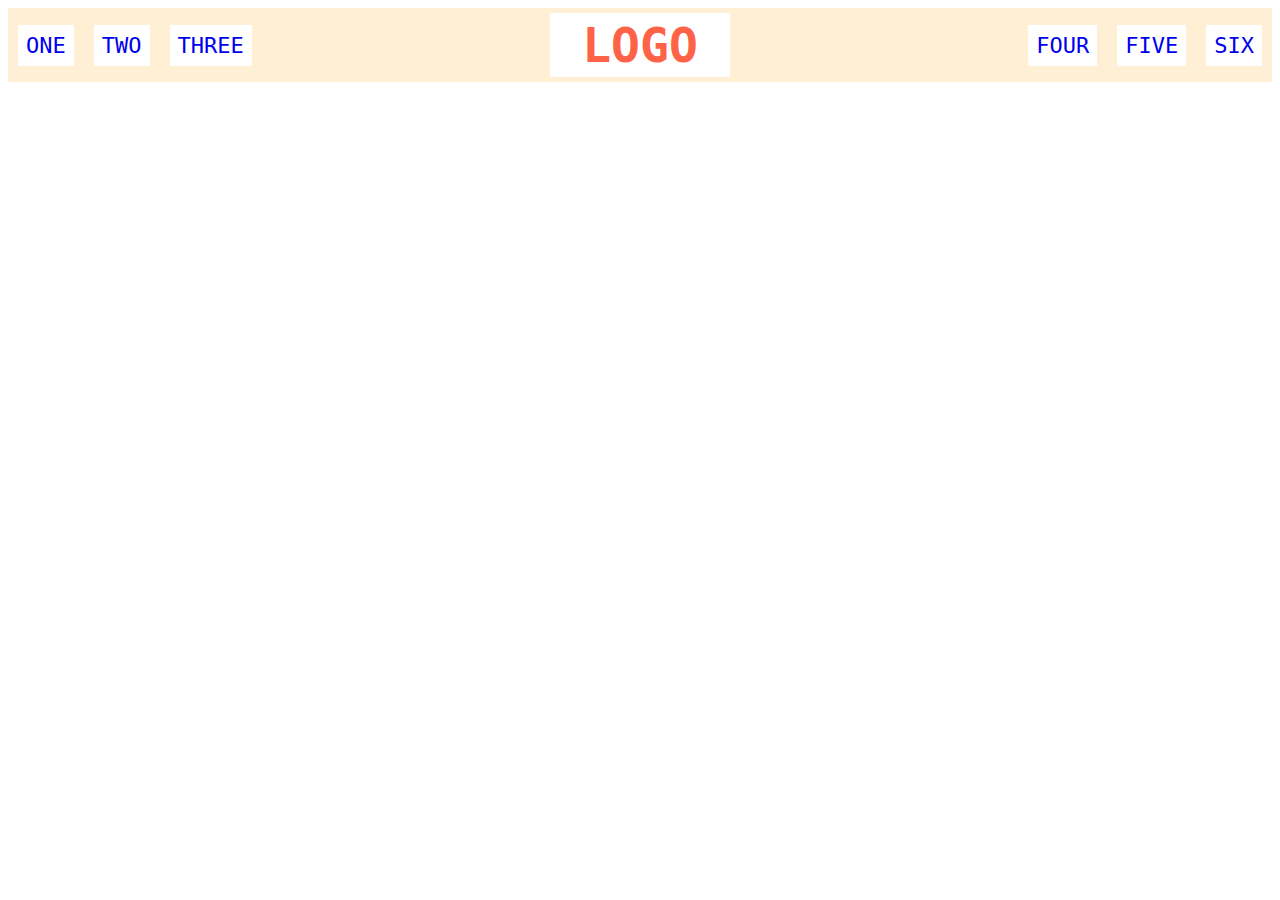
<file: flex/02-flex-header/index.html>
<!DOCTYPE html>
<html lang="en">
<head>
  <meta charset="UTF-8">
  <meta http-equiv="X-UA-Compatible" content="IE=edge">
  <meta name="viewport" content="width=device-width, initial-scale=1.0">
  <title>Flex Header</title>
  <link rel="stylesheet" href="style.css">
</head>
<body>


  <div class="header">
    <div class="left-links">
      <ul>
        <li><a href="#">ONE</a></li>
        <li><a href="#">TWO</a></li>
        <li><a href="#">THREE</a></li>
      </ul>
    </div>

    <div class="logo">
      LOGO
    </div>
    
    <div class="right-links">
      <ul>
        <li><a href="#">FOUR</a></li>
        <li><a href="#">FIVE</a></li>
        <li><a href="#">SIX</a></li>
      </ul>
    </div>
  </div>
</body>
</html>
</file>
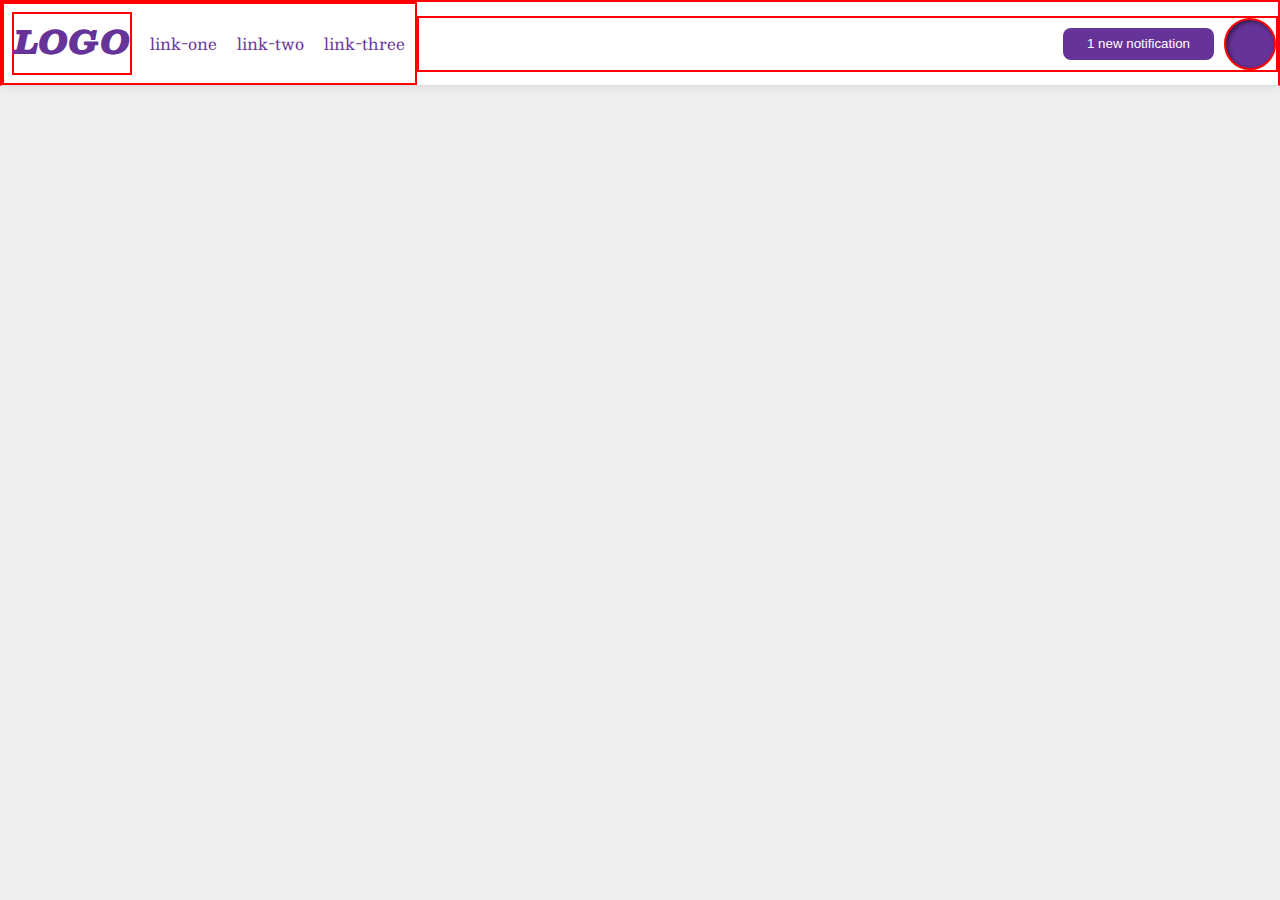
<file: flex/03-flex-header-2/index.html>
<!DOCTYPE html>
<html lang="en">
<head>
  <meta charset="UTF-8">
  <meta http-equiv="X-UA-Compatible" content="IE=edge">
  <meta name="viewport" content="width=device-width, initial-scale=1.0">
  <title>Flex Header 2</title>
  <link rel="stylesheet" href="style.css">
</head>
<body>


  <div class="header">
    <div class="left">
      <div class="logo">
        LOGO
      </div>

      <ul class="links">
        <li><a href="google.com">link-one</a></li>
        <li><a href="google.com">link-two</a></li>
        <li><a href="google.com">link-three</a></li>
      </ul>
    </div>


    <div class="right">
      <button class="notifications">
        1 new notification
      </button>

      <div class="profile-image"></div>
    </div>
  </div>
</body>
</html>
</file>
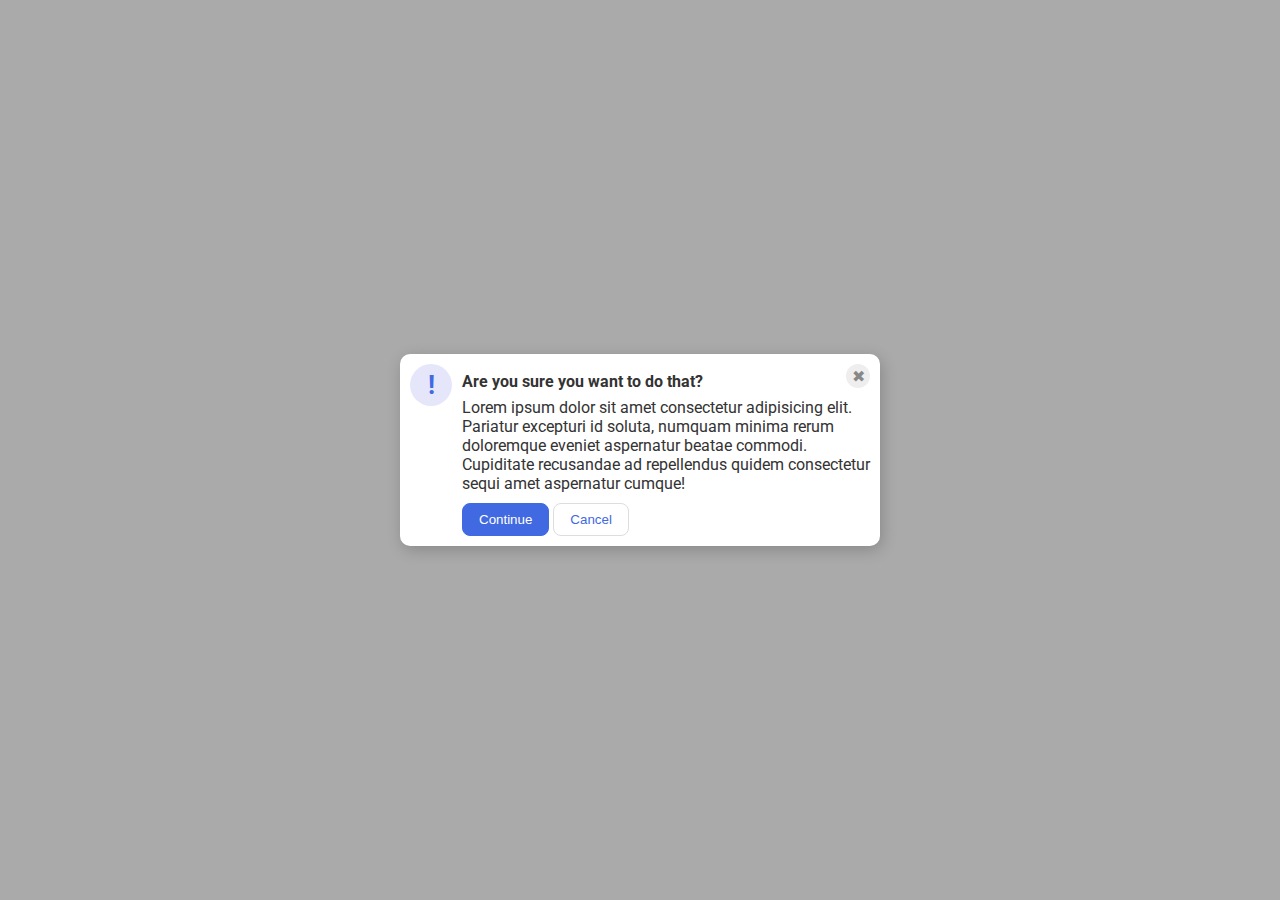
<file: flex/05-flex-modal/index.html>
<!DOCTYPE html>
<html lang="en">
<head>
  <meta charset="UTF-8">
  <meta http-equiv="X-UA-Compatible" content="IE=edge">
  <meta name="viewport" content="width=device-width, initial-scale=1.0">
  <link rel="stylesheet" href="style.css">
  <title>Modal</title>
</head>
<body>
  <div class="modal">
    <div class="icon-cont">
      <div class="icon">!</div>
    </div>

    <div class="text-cont">
      <div class="header-cont">
        <div class="header">Are you sure you want to do that?</div>
        <div class="close-button">✖</div>
      </div>


      <div class="text">Lorem ipsum dolor sit amet consectetur adipisicing elit. Pariatur excepturi id soluta, numquam minima rerum doloremque eveniet aspernatur beatae commodi. Cupiditate recusandae ad repellendus quidem consectetur sequi amet aspernatur cumque!</div>

      <div class="btn-cont">
        <button class="continue">Continue</button>
        <button class="cancel">Cancel</button>
      </div>
    </div>
  </div>
</body>
</html>
</file>
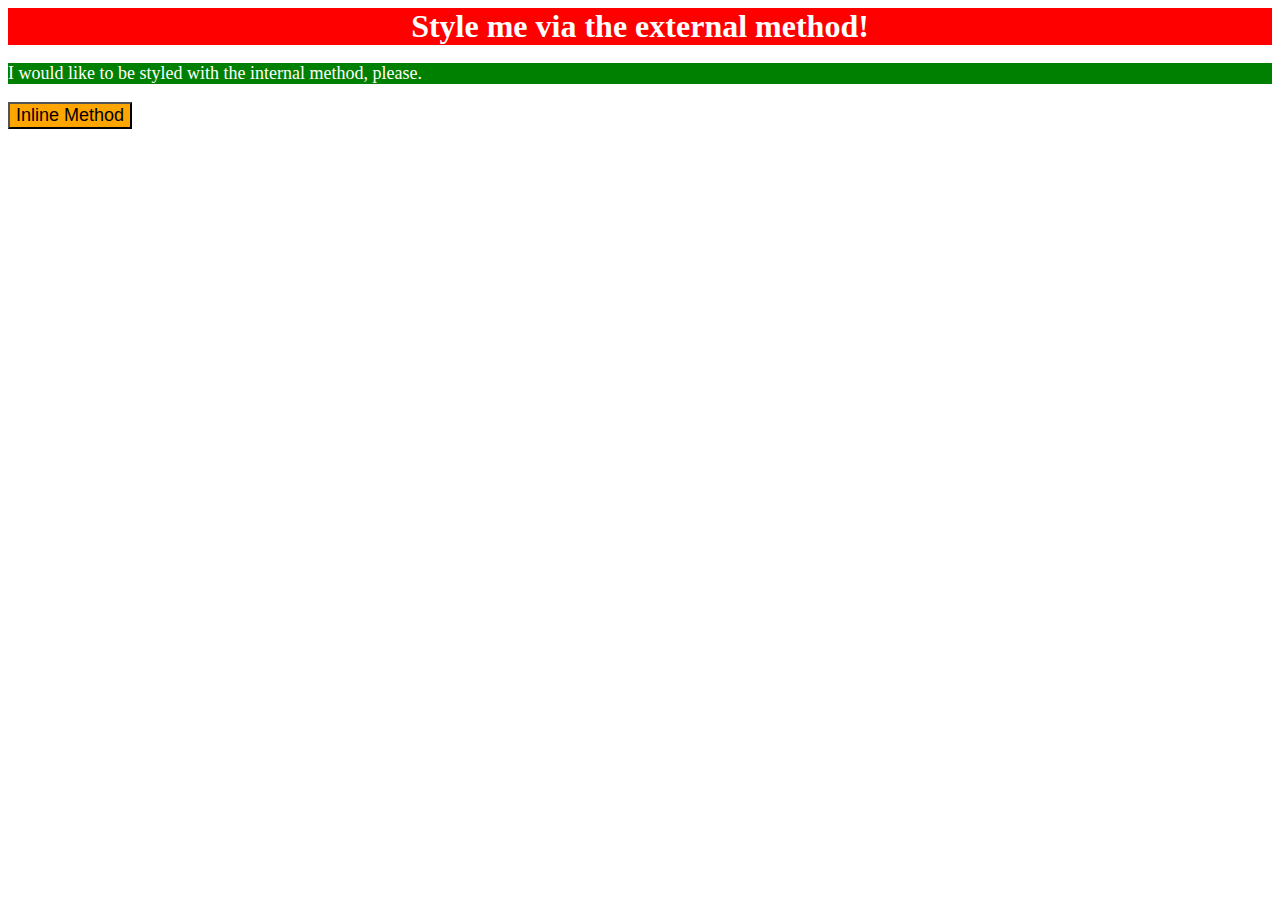
<file: foundations/01-css-methods/index.html>
<!DOCTYPE html>
<html lang="en">
  <head>


    <meta charset="UTF-8">
    <meta http-equiv="X-UA-Compatible" content="IE=edge">
    <meta name="viewport" content="width=device-width, initial-scale=1.0">
    <title>Methods for Adding CSS</title>
    <link href="./style.css" rel="stylesheet">

    <style>
      p {
        background-color: green;
        color: white;
        font-size: 18px;
      }

    </style>

  </head>


  <body>


    <div>Style me via the external method!</div>
    <p>I would like to be styled with the internal method, please.</p>
    <button style="background-color: orange; font-size: 18px;">Inline Method</button>


  </body>
</html>
</file>
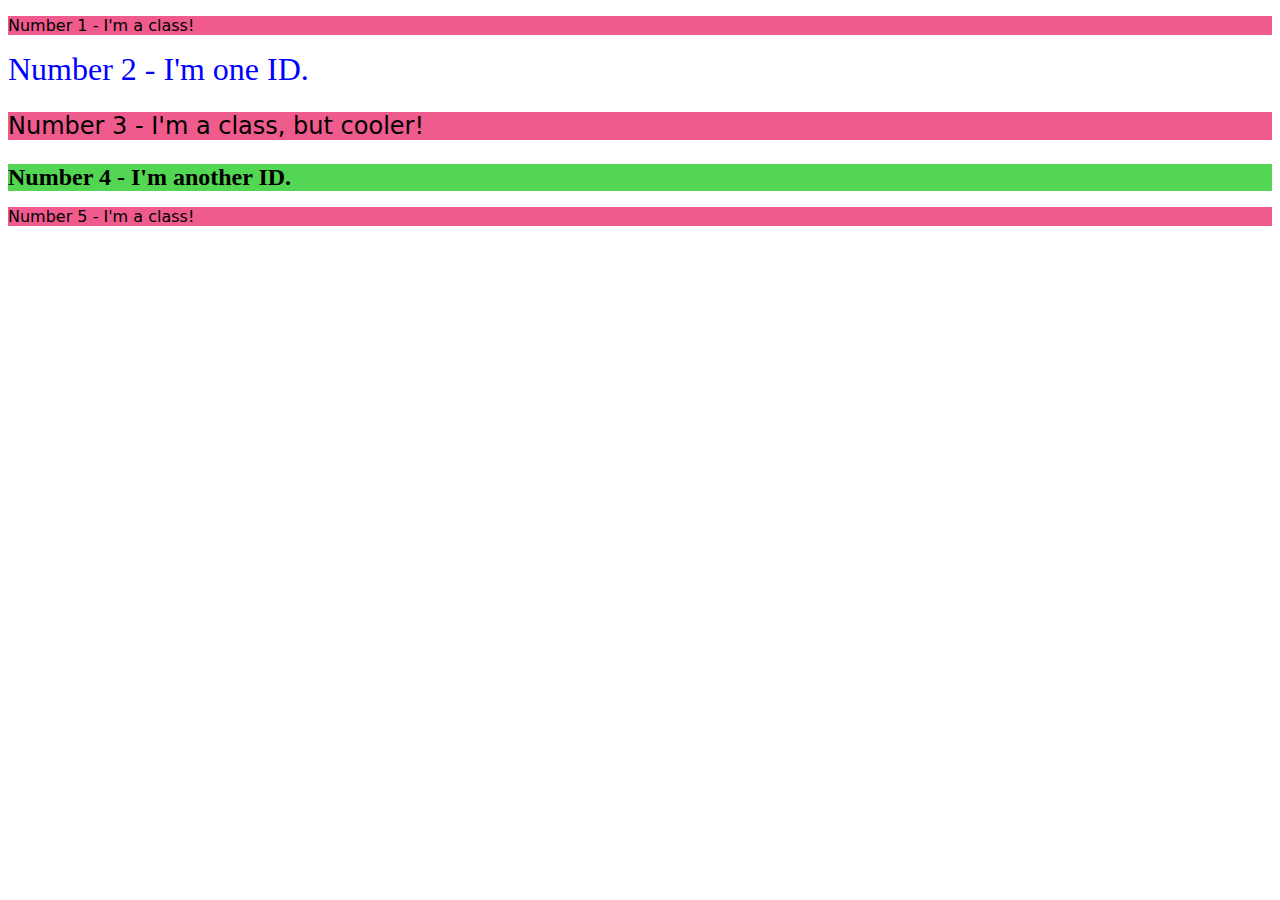
<file: foundations/02-class-id-selectors/index.html>
<!DOCTYPE html>
<html lang="en">
<head>
  <meta charset="UTF-8">
  <meta http-equiv="X-UA-Compatible" content="IE=edge">
  <meta name="viewport" content="width=device-width, initial-scale=1.0">
  <title>Class and ID Selectors</title>
  <link rel="stylesheet" href="style.css">
</head>
<body>
  <p class="class">Number 1 - I'm a class!</p>
  <div id="one">Number 2 - I'm one ID.</div>
  <p class="class cooler">Number 3 - I'm a class, but cooler!</p>
  <div id="two">Number 4 - I'm another ID.</div>
  <p class="class">Number 5 - I'm a class!</p>
</body>
</html>
</file>
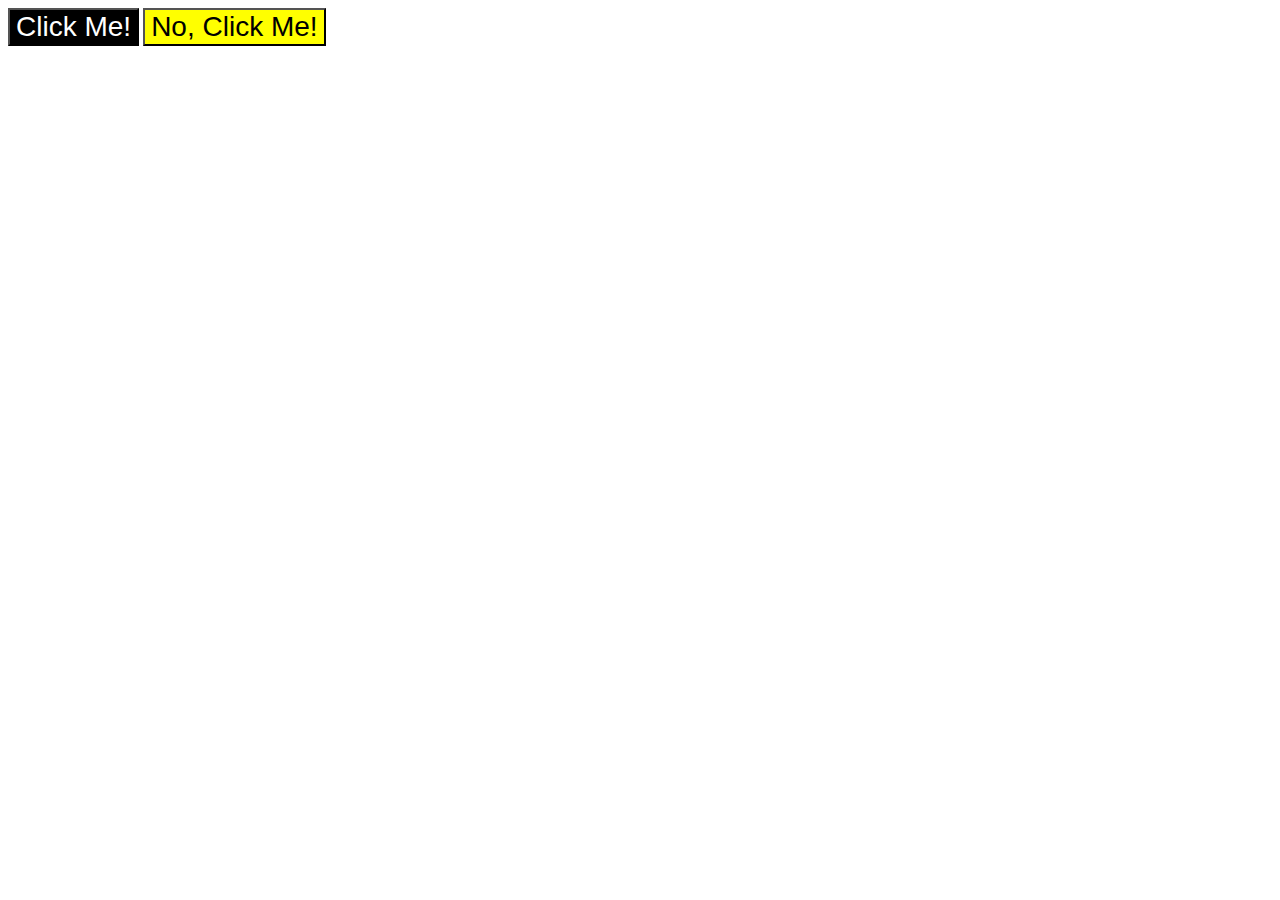
<file: foundations/03-grouping-selectors/index.html>
<!DOCTYPE html>
<html lang="en">
<head>
  <meta charset="UTF-8">
  <meta http-equiv="X-UA-Compatible" content="IE=edge">
  <meta name="viewport" content="width=device-width, initial-scale=1.0">
  <title>Grouping Selectors</title>
  <link rel="stylesheet" href="style.css">
</head>
<body>
  <button class="button one">Click Me!</button>
  <button class="button two">No, Click Me!</button>
</body>
</html>
</file>
<file: flex/02-flex-header/style.css>
.header  {
  font-family: monospace;
  background: papayawhip;
  display: flex;
  justify-content: space-between;
  align-items: center;
}

.logo {
  font-size: 48px;
  font-weight: 900;
  color: tomato;
  background: white;
  padding: 4px 32px;
  margin: 5px 0px;
}

ul {
  /* this removes the dots on the list items*/
  list-style-type: none;
  display: flex;
  padding: 0%;
}

li {
  margin: 10px;
}

a {
  font-size: 22px;
  background: white;
  padding: 8px;
  /* this removes the line under the links */
  text-decoration: none;
}

.right-links {
  display: flex;
  justify-items: flex-end;
  }
</file>
<file: flex/03-flex-header-2/style.css>
/* this is some magical font-importing.  
you'll learn about it later. */
@import url('https://fonts.googleapis.com/css2?family=Besley:ital,wght@0,400;1,900&display=swap');

body {
  margin: 0;
  background: #eee;
  font-family: Besley, serif;
}

.header {
  background: white;
  border-bottom: 1px solid #ddd;
  box-shadow: 0 0 8px rgba(0,0,0,.1);
  display: flex;
  align-items: center;
}

.profile-image {
  background: rebeccapurple;
  box-shadow: inset 2px 2px 4px rgba(0,0,0,.5);
  border-radius: 50%;
  width: 48px;
  height:  48px;
  display: flex;
  justify-self: flex-end;
}

.logo {
  color: rebeccapurple;
  font-size: 32px;
  font-weight: 900;
  font-style: italic;
  margin: 8px;
}

button {
  border: none;
  border-radius: 8px;
  background: rebeccapurple;
  color: white;
  padding: 8px 24px;
}

a {
  /* this removes the line under our links */
  text-decoration: none;
  color: rebeccapurple;
}

ul {
  list-style-type: none;
  padding: 0%;
  display: flex;
}

li {
  margin: 10px;
}


.notifications {
  margin: 10px;
}

.left {
  display: flex;
}

.right {
  display: flex;
  flex: 1;
  justify-content: flex-end;
}

div {
  border: red solid 2px;
}
</file>
<file: flex/05-flex-modal/style.css>
@import url('https://fonts.googleapis.com/css2?family=Roboto:wght@400;700&display=swap');

html, body {
  height: 100%;
}

body {
  font-family: Roboto, sans-serif;
  margin: 0;
  background: #aaa;
  color: #333;
  /* I'll give you this one for free lol */
  display: flex;
  align-items: center;
  justify-content: center;
}

.modal {
  background: white;
  width: 480px;
  border-radius: 10px;
  box-shadow: 2px 4px 16px rgba(0,0,0,.2);
  /* OWN*/
  display: flex;
}

.icon {
  color: royalblue;
  font-size: 26px;
  font-weight: 700;
  background: lavender;
  width: 42px;
  height: 42px;
  border-radius: 50%;
  display: flex;
  align-items: center;
  justify-content: center;
  /* OWN*/
  flex: 1;
  margin: 10px;
}

.close-button {
  background: #eee;
  border-radius: 50%;
  color: #888;
  font-weight: 400;
  font-size: 16px;
  height: 24px;
  width: 24px;
  display: flex;
  align-items: center;
  justify-content: center;
  /* OWN*/
  margin: 10px;
}

button {
  padding: 8px 16px;
  border-radius: 8px;
}

button.continue {
  background: royalblue;
  border: 1px solid royalblue;
  color: white;
}

button.cancel {
  background: white;
  border: 1px solid #ddd;
  color: royalblue;
}


/* Own*/
.header-cont {
  display: flex;
  justify-content: space-between;
}

.header {
  font-weight: bold;
  display: flex;
  align-items: center;
  margin-top: 10px;
}

.btn-cont {
  margin-top: 10px;
  margin-bottom: 10px;
}

.text {
  margin-right: 10px;
}

/*
div {
  border: red 2px solid;
}
*/
</file>
<file: foundations/01-css-methods/style.css>
div {
    background-color: red;
    color: white;
    font-size: 32px;
    text-align: center;
    font-weight: bold;
}
</file>
<file: foundations/02-class-id-selectors/style.css>
.class {
    background-color: rgb(238, 91, 140);
    font-family: Verdana, "DejaVu Sans", sans-serif;
}

.cooler {
    font-size: 24px;
}

#one {
    color: hsl(240, 100%, 50%);
    font-size: 32px;
}

#two {
    background-color: rgb(83, 214, 83);
    font-size: 24px;
    font-weight: bold;
}
</file>
<file: foundations/03-grouping-selectors/style.css>
.button {
    font-size: 28px;
    font-family: Helvetica, "Times New Roman", sans-serif;
}

.one {
    background-color: black;
    color: white;
}

.two {
    background-color: yellow;
}
</file>
